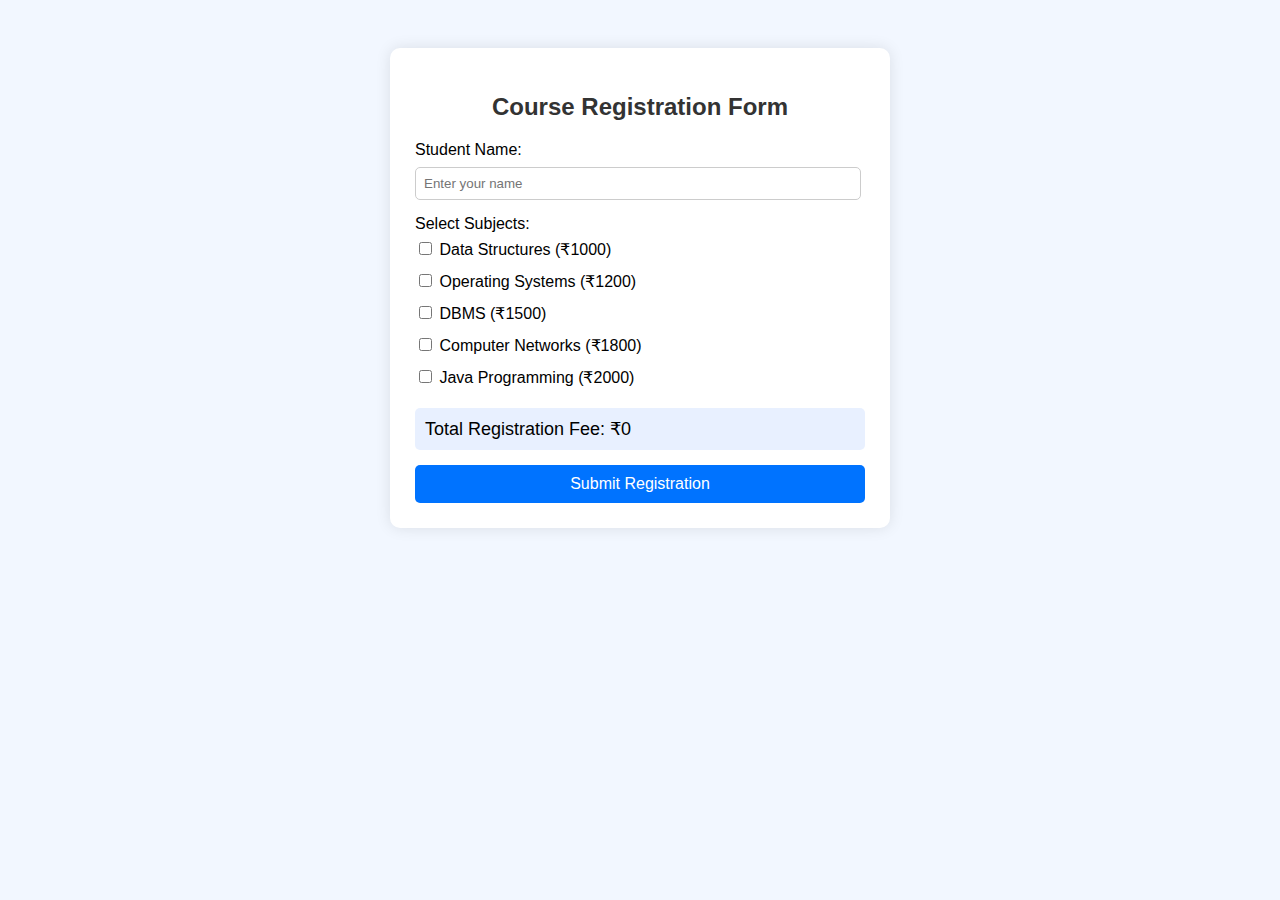
<file: course_registration/index.html>
<!DOCTYPE html>
<html>
<head>
    <title>Course Registration Form</title>
    <link rel="stylesheet" href="style.css">
</head>
<body>

<div class="container">
    <h2>Course Registration Form</h2>

    <form id="regForm">

        <label>Student Name:</label>
        <input type="text" id="name" placeholder="Enter your name" required>

        <label>Select Subjects:</label>

        <div class="subject-list">

            <label>
                <input type="checkbox" class="subject" value="1000">
                Data Structures (₹1000)
            </label>

            <label>
                <input type="checkbox" class="subject" value="1200">
                Operating Systems (₹1200)
            </label>

            <label>
                <input type="checkbox" class="subject" value="1500">
                DBMS (₹1500)
            </label>

            <label>
                <input type="checkbox" class="subject" value="1800">
                Computer Networks (₹1800)
            </label>

            <label>
                <input type="checkbox" class="subject" value="2000">
                Java Programming (₹2000)
            </label>

        </div>

        <div class="total-box">
            Total Registration Fee:  
            <span id="total">₹0</span>
        </div>

        <button type="submit">Submit Registration</button>
    </form>
	<div id="output"></div>
	
</div>


<script src="script.js"></script>

</body>
</html>
</file>
<file: course_registration/style.css>
body {
    font-family: Arial, sans-serif;
    background: #f2f7ff;
    padding: 40px;
}

.container {
    max-width: 450px;
    margin: auto;
    background: white;
    padding: 25px;
    border-radius: 10px;
    box-shadow: 0 0 15px rgba(0,0,0,0.1);
}

h2 {
    text-align: center;
    margin-bottom: 20px;
    color: #333;
}

input[type="text"] {
    width: 95%;
    padding: 8px;
    margin: 8px 0 15px 0;
    border: 1px solid #ccc;
    border-radius: 5px;
}

.subject-list label {
    display: block;
    padding: 6px 0;
    cursor: pointer;
}

.total-box {
    background: #e8f0ff;
    padding: 10px;
    font-size: 18px;
    margin: 15px 0;
    border-radius: 5px;
}

button {
    width: 100%;
    padding: 10px;
    font-size: 16px;
    background: #0073ff;
    border: none;
    color: white;
    border-radius: 5px;
    cursor: pointer;
}

button:hover {
    background: #005fcc;
}
#result {
    background-color: pink;
    padding: 15px;
    border-radius: 8px;
    margin-top: 20px;
    font-size: 16px;
}
</file>
